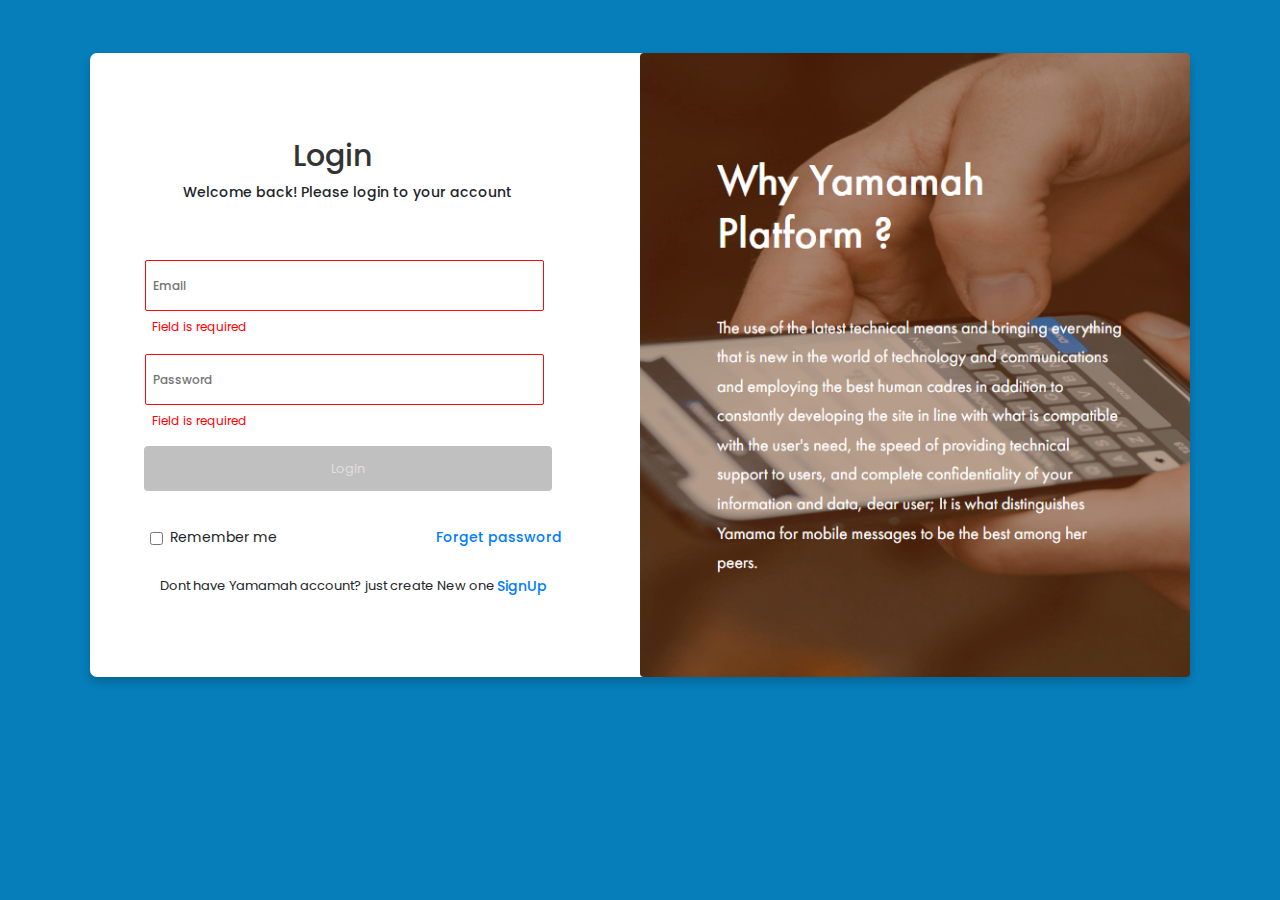
<file: index.html>
<!DOCTYPE html>
<html lang="en">
<head>
    <meta charset="UTF-8">
    <meta http-equiv="X-UA-Compatible" content="IE=edge">
    <meta name="viewport" content="width=device-width, initial-scale=1.0">
    <link rel="stylesheet" href="css/bootstrap.min.css">
    <link rel="stylesheet" href="css/splide.min.css">
    <link rel="stylesheet" href="css/style.css">
    <meta name="viewport" content="width=device-width, initial-scale=1.0">  
    <title>Document</title>
</head>

<body>

    <!----------------Start Login Page---------------->

    
    <div class="container">
        
        <div class="cover">
            <div class="front">
                <img src="img/img.png" alt="">
            </div>
        </div>
        <form action="#">
           <div class="form-content">
            <div class="login-form">
                <div class="title">Login</div>
                <div class="para">
                    <p>Welcome back! Please login to your account</p>
                </div>
                <div class="input-boxes">
                    <div class="input-box">
                        <input type="text" placeholder="Email" required>
                    </div>
                    <div class="par1">
                        <p>Field is required</p>
                    </div>
                    
                    
                    <div class="input-box">
                        <input type="password" placeholder="Password" required>
                        
                    </div>

                    <div class="par2">
                        <p>Field is required</p>
                    </div>
                      </div>

                      
                    
                    
                    <button type="button" class="btn btn-secondary btn">Login</button>
                    

                    <div class="text"><a href="">Forget password</a></div>


                    <div class="form-check">
                        <input class="form-check-input" type="checkbox" value="" id="flexCheckChecked" >
                        <label class="form-check-label" for="flexCheckChecked">
                            Remember me
                        </label>
                      </div>
                    
                

                    <div class="text-p">
                        Dont have Yamamah account? just create New one 
                        <div class="sign"><a href="../project2/signup.html">SignUp</a></div>
                    </div>
                </div> 
            </div>
            
           </div>
           <br/>

    <!----------------End Login Page---------------->


    

</body>

</html>
</file>
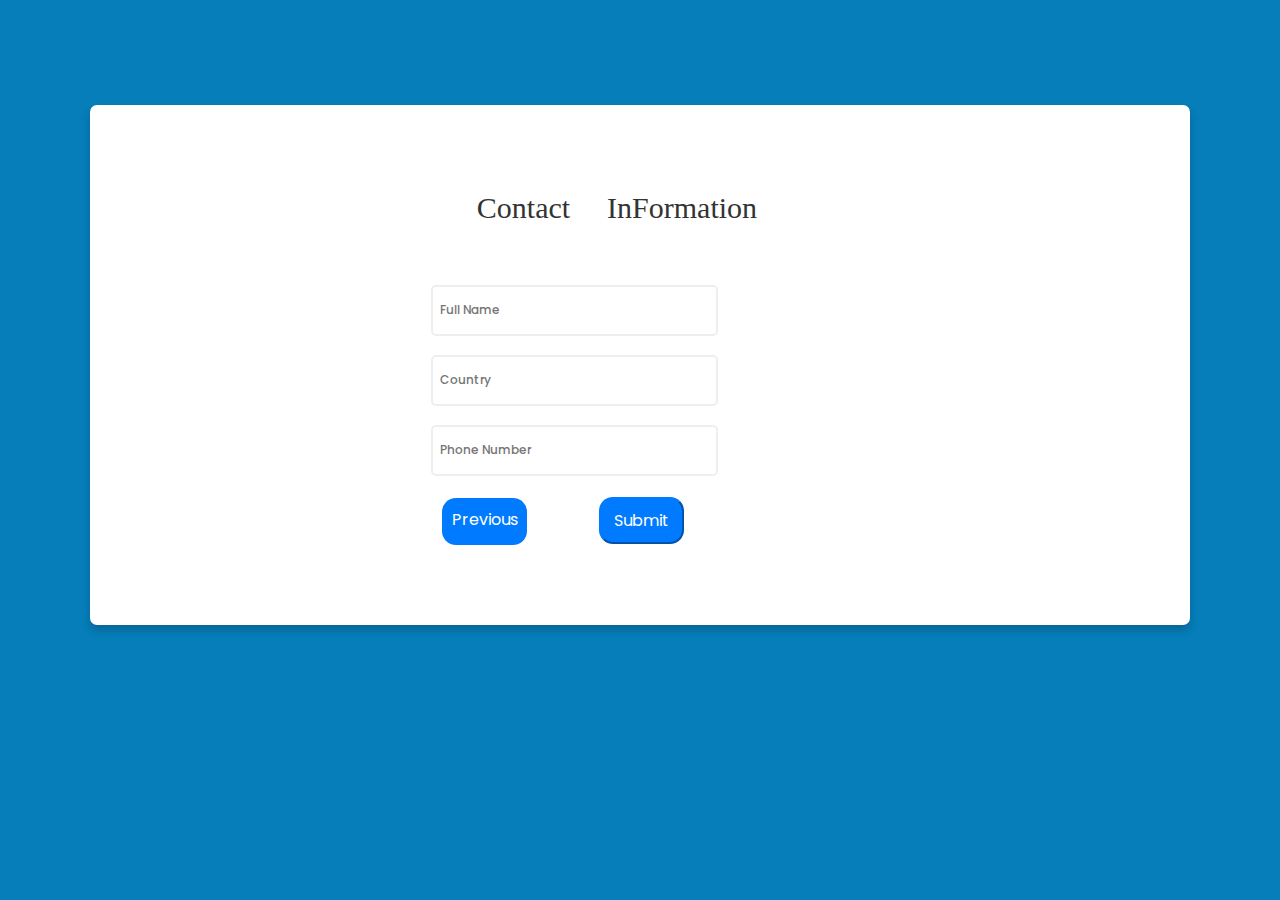
<file: Contact Information.html>
<!DOCTYPE html>
<html lang="en">
<head>
    <meta charset="UTF-8">
    <meta http-equiv="X-UA-Compatible" content="IE=edge">
    <meta name="viewport" content="width=device-width, initial-scale=1.0">
    <link rel="stylesheet" href="css/bootstrap.min.css">
    <link rel="stylesheet" href="css/splide.min.css">
    <link rel="stylesheet" href="css/style.css">
    <title>Contact Information</title>
</head>
<body>

        <!----------------Start Contact Page---------------->

    <div class="conn">
        
        
        <form action="#">
           <div class="form-conttent">
            <div class="login-form">
                <div class="title">Contact InFormation  </div>
                
                <div class="input-boxees">
                    <div class="input-box">
                        <input type="text" placeholder="Full Name" required>
                    </div>
                    
                    <div class="input-box">
                        <input type="password" placeholder="Country" required>
                        
                        
                    </div>
                    
                    <div class="input-box">
                        <input type="password" placeholder="Phone Number" required>
                        
                    </div>

                    <div class="sub">
                        <button type="submit" class="btn3 btn-primary my-1">Submit</button>

                    </div>

                    <div class="btn4 btn-submit" >
                        <a href="../project2/signup.html" style="color: #ffffff;">Previous</a>
                    </div>
                    
 <!----------------End Contact Page---------------->

                  

</body>
</html>
</file>
<file: css/style.css>
@import url('https://fonts.googleapis.com/css2?family=Poppins:wght@200;300;400;500;600;700&display=swap');

@import url('https://fonts.googleapis.com/css2?family=Open+Sans+Condensed:wght@300;700&display=swap');

*{
  margin: 0;
  padding: 0;
  box-sizing: border-box;
  font-family: "Poppins" , sans-serif;
}

body{
    /* height: 100%; */
    display: flex;
    align-items: center;
    justify-content: center;
    background: #067eba;
    padding: 30px;
    font-family: 'Rufina', serif;
    height: 700px;

}


/*Start Login */
.container{
    position: relative;
    max-width: 1100px;
    width: 100%;
    background: #fff;
    padding: 80px 40px;
    box-shadow: 0 5px 10px rgba(0, 0, 0, 0.2);
    border-radius: 7px;
    margin-top: 30px;
    height: fit-content;


}

.container .cover{
    position: absolute;
    height: 100%;
    width: 50%;
    /* background: red; */
    z-index: 98;
    top: 0;
    left: 50%;
}

.container .cover img{
    position: absolute;
    height: 100%;
    width: 100%;
    object-fit: cover;
    z-index: 12;
    border-radius: 4px;
}

.container form{
    height: 100%;
    width: 100%;
    background: #fff;
}

.container .form-content{
display: flex;
align-items: center;
justify-content: space-between;
}

.form-content .login-form{
    width: 100%;
    /* background: red; */
    
}

 form .form-content .title {
    font-size: 30px;
    font-weight: 500;
    color: #333;
    margin-left: 16%;
    margin-bottom: 4px;
}


form .form-content .para p{
    margin-left: 53px;
    font-size: 14px;
    font-weight: 500;
    margin-bottom: 55px;
}

 
form .form-content .input-boxes{
    margin-top: 30px;
}

.form-content .input-boxes .par1 p{
    margin-left: 22px;
    font-size: 12px;
    margin-top: -10px;
    color: red;
}
.form-content .input-boxes .par2 p{
    margin-left: 22px;
    font-size: 12px;
    margin-top: -10px;
    color: red;
}





form .form-content .input-box{
    display: flex;
    align-items: center;
    height: 55px;
    width: 87%;
    margin: 15px;
}
.form-content .input-box input{
    height: 93%;
    width: 45%;
    outline: none;
    box-sizing: border-box;
    border-radius: 2px;
    border: 1px solid #ff0808;
    padding: 7px;
    font-size : 12px;
    font-weight: 500;
    
}

.form-content .btn {
    height: 45px;
    width: 40%;
    margin-left: 14px;
    border: none;
    background-color: silver;
    font-size: 13px;
    color: #dfdfdf;
}

form .form-content .text{
    font-size: 14px;
    font-weight: 500;
    color: #333;
    margin-left: 30%;
    margin-top: 36px;
}
.form-check{
    margin-left: 20px;
    margin-top: -21px;
    font-size: 14px;
}

.text-p{
    margin-top: 28px;
    font-size: 13px;
    margin-left: 30px;
}

.text-p .sign{
    margin-left: 34%;
    margin-top: -20px;
    font-size: 14px;
    font-weight: 500;
    color: #333;

}
a:sign{
    text-decoration: none;
}

/*End Login */

/*Start Sign up */


.con{
    position: relative;
    max-width: 1100px;
    width: 100%;
    background: #fff;
    padding: 80px 40px;
    box-shadow: 0 5px 10px rgba(0, 0, 0, 0.2);
    border-radius: 7px;
    margin-top: 30px;
    height: fit-content;

}

.con .covver{
    position: absolute;
    height: 100%;
    width: 50%;
    z-index: 98;
    top: 0;
    left: 50%;
}

.con .covver img{
    position: absolute;
    height: 100%;
    width: 100%;
    object-fit: cover;
    z-index: 12;
    border-radius: 4px;
}

.con .covver .btn1{
    position: absolute;
    height: 55px;
    width: 76%;
    top: 71%;
    left: 50%;
    transform: translate(-50%, -40%);
    /* -ms-transform: translate(-50%, -50%); */
    background-color: #0e7fcd;
    color: #fff;
    padding: 11px 23px;
    border: none;
    cursor: pointer;
    border-radius: 5px;
    z-index: 40;
    font-size: 15px;
    font-family: system-ui;
    font-weight: 600;
}
.con .covver .btn1 p{
    color: #fff;
    margin-top: 1px;
    font-size: 20px;
    text-decoration-line: none;
}



.con form{
    height: 100%;
    width: 100%;
    background: #fff;
}

.con .form-coontent{
display: flex;
align-items: center;
justify-content: space-between;
}



.form-coontent .sign-form{
    width: 100%;
    /* background: red; */
    
}

 form .form-coontent .title {
    font-size: 33px;
    font-weight: 500;
    color: #333;
    margin-left: 13%;
    margin-bottom: 28px;
    font-family: system-ui;
    padding: 16px;
    margin-top: 30px;
}



form .form-coontent .input-boox{
    
    display: flex;
    align-items: center;
    height: 51px;
    width: 87%;
    margin: 15px;
}
.form-coontent .input-boox input{
    height: 93%;
    width: 45%;
    outline: none;
    box-sizing: border-box;
    border-radius: 5px;
    border: 2px solid #eee;
    padding: 7px;
    font-size : 12px;
    font-weight: 500;
    
}

form .form-coontent  ::placeholder{
color:#afb6bc;
}

form .form-coontent .img1 img{
    margin-left: -40px;
    width: 23px;
    margin-top: -5px;
}



form .form-coontent .img2 img{
    margin-left: -49px;
    width: 38px;
    margin-top: -2px;
}
form .form-coontent .img3 img{
    margin-left: -69px;
    width: 60px;
}
form .form-coontent .img4 img{
    margin-left: -56px;
    width: 42px;
}


form .form-coontent .bord{
    border-style: dotted;
    width: 175px;
    height: 110px;
    margin-left: 24px;
    border-radius: 6px;
    color: #6c8da9;
}
form .form-coontent .bord p{
    margin-top: 10px;
    font-family: 'Poppins';
    margin-left: 4px;
    font-size: 11px;
    font-weight: 560;
    color: #6c8da9;
}




form .form-coontent .bord .img5 img{
    margin-left: 70px;
    margin-top: 20px;
    width: 29px;
}



form .form-coontent .bord1{
    border-style: dotted;
    width: 175px;
    height: 110px;
    margin-left: 22%;
    border-radius: 6px;
    color: #6c8da9;
    margin-top: -110px;
}
form .form-coontent .bord1 p{
    margin-top: 4px;
    font-family: 'Poppins';
    margin-left: 54px;
    font-size: 11px;
    font-weight: 560;
    color: #6c8da9;
}


form .form-coontent .bord1 .img5 img{
    margin-left: 70px;
    margin-top: 20px;
    width: 29px;
}





.form-coontent .btn {
    height: 45px;
    width: 40%;
    margin-top: 81px;
    margin-left: 6px;
    background: #f3671f;
    text-decoration: none;
    border: none;
    padding: 10px;

}

.form-coontent .btn:hover {
    box-shadow: 0 0 0 2px #fff, 0 0 0 3px var(#f3671f);

}






.form-coontent .nav .nav-item .nav-link{
    margin-left: 36px;
    font-size: 14px;
    font-weight: 600;
    color: #6c8da9;
    font-family: sans-serif;
    position: relative;

}




.form-coontent .nav .nav-item .img6 img{
    margin-top: -71px;
    margin-left: 26px;
    width: 24px;
}
.form-coontent .nav .nav-item .img7 img{
    margin-top: -69px;
    margin-left: 24px;
    width: 27px;


}

.form-coontent .line{
    width: 44%;
    margin-left: -13px;
    margin-top: -34px;
    height: 16px;
}
.form-coontent .line1{
    margin-left: -16px;
    margin-top: -33px;
    margin-bottom: 10px;
    height: 3px;
    width: 15%;
    background: #f3671f;
}


/*progressbar*/

.progressbar{
    position: relative;
    display: flex;
    justify-content: space-between;
    width: 30%;
    counter-reset: step;

}

.progressbar::before{
    content: "";
    position: absolute;
    top: 46%;
    transform: translateY(-50%);
    height: 1px;
    width: 31%;
    background-color: #dcdcdc;
    margin-left: 179px;
}

.progress-step{
    width: 31px;
    height: 2.1875rem;
    background-color: #dcdcdc;
    border-radius: 50%;
    margin-left: -19px;
    display: flex;
    justify-content: center;
    align-items: center;

}

.progress-step::before{
    counter-increment: step;
    content:counter(step);
}

.progress-step-active{
    background-color: #f3671f;
    color: #fff;
}

.progress-step-activee{
    background-color:#5f7f96;
    color: #fff;
}



.progressbar .paragraph p{
    font-size: 11px;
    margin-left: -77px;
    margin-top: 11px;
    font-weight: 500;

}

.paragraphh p{
    
    font-weight: 500;
    margin-left: 30.5%;
    margin-bottom: 37px;
    margin-top: -34px;
    font-size: 11px;
}

 /*Start Sign up */



 /*Start Contact */

.conn{
    position: relative;
    max-width: 1100px;
    width: 100%;
    background: #fff;
    padding: 80px 40px;
    box-shadow: 0 5px 10px rgba(0, 0, 0, 0.2);
    border-radius: 7px;
    margin-top: 30px;
    height: fit-content;


}



.conn form{
    height: 100%;
    width: 100%;
    background: #fff;
}

.conn .form-conttent{
display: flex;
align-items: center;
justify-content: space-between;
}

.form-conttent .login-form{
    width: 100%;
    /* background: red; */
    
}

 form .form-conttent .title {
    font-size: 30px;
    font-weight: 500;
    color: #333;
    margin-left: 34%;
    margin-bottom: 53px;
    font-family: emoji;
}

form .form-conttent .input-boxees{
    margin-top: 30px;
    margin-left: 28%;
}


form .form-conttent .input-box{
    display: flex;
    align-items: center;
    height: 55px;
    width: 87%;
    margin: 15px;
}
.form-conttent .input-box input{
    height: 93%;
    width: 45%;
    outline: none;
    box-sizing: border-box;
    border-radius: 5px;
    border: 2px solid #eee;
    padding: 7px;
    font-size : 12px;
    font-weight: 500;
    
}

.form-conttent  .btn3{
    margin-left: 25%;
    width: 85px;
    height: 47px;
    border-radius: 14px;
}
.form-conttent  .btn4{
    width: 85px;
    height: 47px;
    border-radius: 14px;
    margin-left: 26px;
    margin-top: -50px;
    background: #007bff;
    padding: 10px;
}

 /*Start Contact */
</file>
